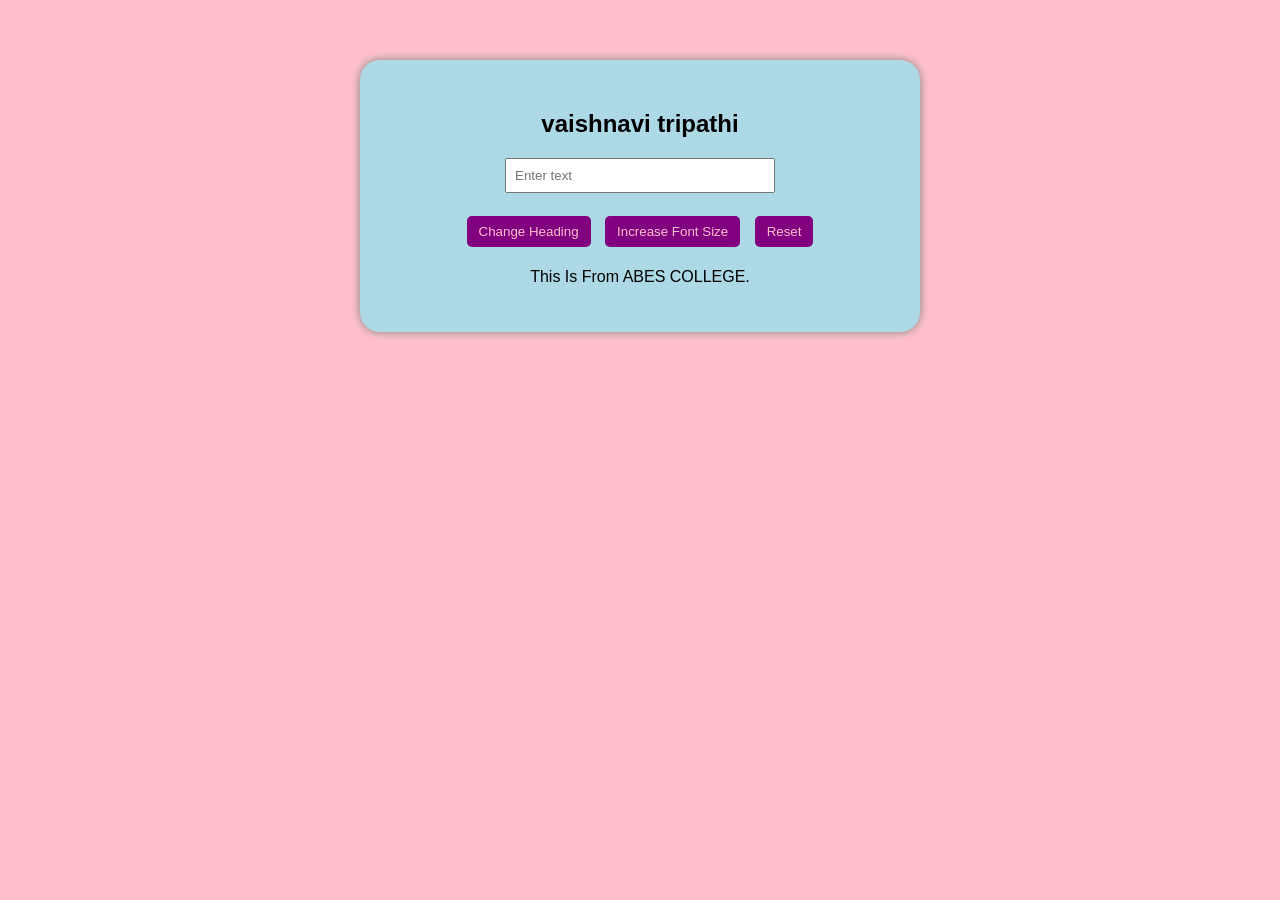
<file: index.html>
<!DOCTYPE html>
<html lang="en">
<head>
    <meta charset="UTF-8">
    <meta name="viewport" content="width=device-width, initial-scale=1.0">
    <title>DOM events</title>
    <link rel="stylesheet" href="./style.css">
</head>

<body>
  
 <div class="container">
    <h2 id="mainHeading">vaishnavi tripathi</h2>

    <input type="text" id="userInput" placeholder="Enter text">

    <br><br>

    <button id="changeTextBtn">Change Heading</button>
    <button id="fontSizeBtn">Increase Font Size</button>
    <button id="resetBtn">Reset</button>

    <p id="paragraph">
        This Is From ABES COLLEGE.
</div>

    <script src="./java.js"></script>
</body>
</html>
</file>
<file: style.css>
body {
    font-family: Arial;
    background-color: pink;
    text-align: center;
}

.container {
    width: 500px;
    margin: 60px auto;
    padding: 30px;
    background: lightblue;
    border-radius: 20px;
    box-shadow: 0 0 10px gray;
}

button {
    padding: 8px 12px;
    margin: 5px;
    background-color: purple;
    color: pink;
    border: none;
    border-radius: 5px;
    cursor: pointer;
}

button:hover {
    background-color: purple;
}

input {
    padding: 8px;
       width: 250px;
}
</file>
